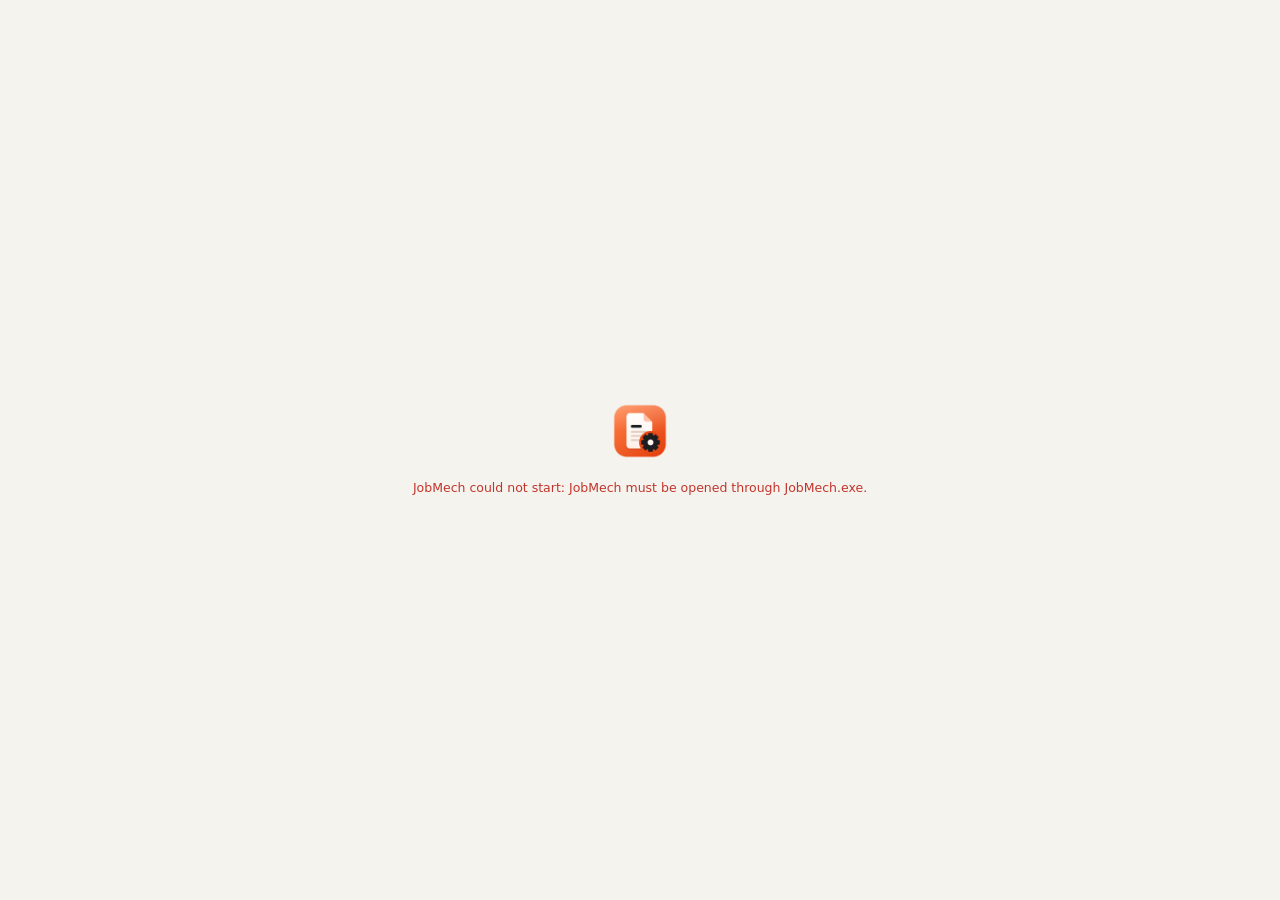
<file: app/index.html>
<!doctype html>
<html lang="en" data-theme="light">
<head>
<meta charset="utf-8">
<title>JobMech</title>
<link rel="icon" href="assets/icon-256.png">
<script>
  // apply the saved theme before first paint (the real settings load a moment later)
  try {
    var t = localStorage.getItem('jm-theme') || 'system';
    var dark = t === 'dark' || (t === 'system' && matchMedia('(prefers-color-scheme: dark)').matches);
    document.documentElement.dataset.theme = dark ? 'dark' : 'light';
  } catch (e) {}
</script>
<link rel="stylesheet" href="css/app.css">
<link rel="stylesheet" href="css/doc.css">
<style id="print-page">@page { margin: 0; }</style>
</head>
<body>
<div id="app" class="app">
  <aside class="side" id="side"></aside>
  <main class="main"><div id="view" class="view"></div></main>
</div>
<div id="boot" style="position:fixed;inset:0;display:grid;place-items:center;background:var(--bg);z-index:90">
  <div style="text-align:center">
    <img src="assets/icon-256.png" width="56" height="56" alt="">
    <div id="boot-msg" class="muted" style="margin-top:14px;font-size:12.5px">Starting JobMech</div>
  </div>
</div>
<div id="stage"></div>
<div id="print-root"></div>
<script type="module" src="js/main.js"></script>
</body>
</html>
</file>
<file: app/css/app.css>
/* JobMech 2 - application styles.
   Tuned for small laptop screens (1360x768) and modest hardware: no blur, few shadows. */

:root {
  --bg: #F5F3EE;
  --surface: #FFFFFF;
  --surface-2: #FBFAF7;
  --sunken: #EEEBE4;
  --ink: #17181B;
  --ink-2: #45484F;
  --ink-3: #7B7F88;
  --line: #E4E0D7;
  --line-strong: #CEC9BD;
  --accent: #F2541B;
  --accent-hover: #DE4712;
  --accent-ink: #BC3C0D;
  --accent-soft: #FFEADF;
  --ok: #1B8553;
  --ok-soft: #E0F3E8;
  --warn: #A66A0D;
  --warn-soft: #FAEFD4;
  --bad: #C2352B;
  --bad-soft: #FBE5E2;
  --info: #2A5BD0;
  --info-soft: #E4EBFB;
  --on-ink: #FFFFFF;
  --shadow-pop: 0 10px 30px rgba(23, 24, 27, .14), 0 2px 6px rgba(23, 24, 27, .08);
  --paper-shadow: 0 1px 2px rgba(23, 24, 27, .10), 0 8px 24px rgba(23, 24, 27, .10);
  --desk: #E7E3DA;
  --radius: 10px;
  --radius-sm: 7px;
  --font: "Segoe UI Variable Text", "Segoe UI", system-ui, sans-serif;
  --font-display: "Sitka Display", "Sitka Heading", Cambria, Georgia, serif;
  --font-mono: "Cascadia Mono", Consolas, monospace;
  --side-w: 232px;
  color-scheme: light;
}

:root[data-theme="dark"] {
  --bg: #121315;
  --surface: #1A1C1F;
  --surface-2: #1F2125;
  --sunken: #0D0E0F;
  --ink: #EDEBE5;
  --ink-2: #B9B7B0;
  --ink-3: #85837E;
  --line: #2A2D31;
  --line-strong: #3B3F45;
  --accent: #FF6A33;
  --accent-hover: #FF7F4F;
  --accent-ink: #FF8A5C;
  --accent-soft: #38201A;
  --ok: #4CC38A;
  --ok-soft: #14301F;
  --warn: #E0A93F;
  --warn-soft: #33270F;
  --bad: #F0685E;
  --bad-soft: #3A1917;
  --info: #7FA4FF;
  --info-soft: #17233F;
  --on-ink: #121315;
  --shadow-pop: 0 12px 34px rgba(0, 0, 0, .5), 0 2px 8px rgba(0, 0, 0, .4);
  --paper-shadow: 0 1px 2px rgba(0, 0, 0, .4), 0 10px 28px rgba(0, 0, 0, .45);
  --desk: #0B0C0D;
  color-scheme: dark;
}

* { box-sizing: border-box; }
html, body { height: 100%; margin: 0; }
body {
  font: 13.5px/1.45 var(--font);
  color: var(--ink);
  background: var(--bg);
  overflow: hidden;
  -webkit-font-smoothing: antialiased;
  user-select: none;
  cursor: default;
}
input, textarea, select, button { font: inherit; color: inherit; }
textarea, input, [contenteditable], .selectable { user-select: text; cursor: text; }
h1, h2, h3, h4, p { margin: 0; }
a { color: var(--accent-ink); text-decoration: none; cursor: pointer; }
a:hover { text-decoration: underline; }
svg { display: block; flex: none; }
::selection { background: var(--accent); color: #fff; }
::-webkit-scrollbar { width: 10px; height: 10px; }
::-webkit-scrollbar-thumb { background: var(--line-strong); border-radius: 10px; border: 2px solid transparent; background-clip: content-box; }
::-webkit-scrollbar-thumb:hover { background: var(--ink-3); background-clip: content-box; border: 2px solid transparent; }
::-webkit-scrollbar-track { background: transparent; }
:focus-visible { outline: 2px solid var(--accent); outline-offset: 2px; }

.hidden { display: none !important; }
.muted { color: var(--ink-3); }
.soft { color: var(--ink-2); }
.mono { font-family: var(--font-mono); }
.grow { flex: 1 1 auto; min-width: 0; }
.row { display: flex; align-items: center; gap: 8px; }
.row-top { display: flex; align-items: flex-start; gap: 8px; }
.col { display: flex; flex-direction: column; gap: 8px; }
.wrap { flex-wrap: wrap; }
.between { justify-content: space-between; }
.right { margin-left: auto; }
.center { text-align: center; }
.nowrap { white-space: nowrap; }
.ellipsis { overflow: hidden; text-overflow: ellipsis; white-space: nowrap; }
.gap-4 { gap: 4px; } .gap-12 { gap: 12px; } .gap-16 { gap: 16px; } .gap-20 { gap: 20px; }
.mt-4 { margin-top: 4px; } .mt-8 { margin-top: 8px; } .mt-12 { margin-top: 12px; } .mt-16 { margin-top: 16px; } .mt-24 { margin-top: 24px; }
.mb-8 { margin-bottom: 8px; } .mb-12 { margin-bottom: 12px; } .mb-16 { margin-bottom: 16px; }

.eyebrow {
  font: 600 10.5px/1 var(--font-mono);
  letter-spacing: .09em;
  text-transform: uppercase;
  color: var(--ink-3);
}
.display { font: 600 27px/1.12 var(--font-display); letter-spacing: -.01em; }
.h2 { font: 650 16px/1.25 var(--font); letter-spacing: -.005em; }
.h3 { font: 650 13.5px/1.3 var(--font); }
.small { font-size: 12.5px; }
.tiny { font-size: 11.5px; }

/* ------------------------------------------------------------------ buttons */
.btn {
  display: inline-flex; align-items: center; justify-content: center; gap: 7px;
  height: 34px; padding: 0 13px;
  border: 1px solid var(--line-strong); border-radius: var(--radius-sm);
  background: var(--surface); color: var(--ink);
  font-weight: 600; font-size: 13px; white-space: nowrap;
  cursor: pointer; transition: background .12s, border-color .12s, color .12s, transform .06s;
}
.btn:hover { background: var(--surface-2); border-color: var(--ink-3); }
.btn:active { transform: translateY(1px); }
.btn[disabled] { opacity: .5; pointer-events: none; }
.btn svg { width: 16px; height: 16px; }
.btn-primary { background: var(--ink); color: var(--on-ink); border-color: var(--ink); }
.btn-primary:hover { background: var(--ink-2); border-color: var(--ink-2); }
.btn-accent { background: var(--accent); color: #fff; border-color: var(--accent); }
.btn-accent:hover { background: var(--accent-hover); border-color: var(--accent-hover); }
.btn-ghost { background: transparent; border-color: transparent; color: var(--ink-2); }
.btn-ghost:hover { background: var(--sunken); border-color: transparent; color: var(--ink); }
.btn-danger { color: var(--bad); }
.btn-danger:hover { background: var(--bad-soft); border-color: var(--bad); }
.btn-sm { height: 28px; padding: 0 10px; font-size: 12.5px; border-radius: 6px; }
.btn-lg { height: 40px; padding: 0 18px; font-size: 14px; }
.btn-icon { width: 34px; padding: 0; }
.btn-icon.btn-sm { width: 28px; }
.btn-block { width: 100%; }

/* ------------------------------------------------------------------ form controls */
.field { display: flex; flex-direction: column; gap: 5px; min-width: 0; }
.field > label, .label { font-size: 12px; font-weight: 600; color: var(--ink-2); }
.field .hint { font-size: 11.5px; color: var(--ink-3); }
.input, .select, .textarea {
  width: 100%; border: 1px solid var(--line-strong); border-radius: var(--radius-sm);
  background: var(--surface); color: var(--ink); padding: 0 10px; height: 34px;
  transition: border-color .12s, box-shadow .12s; outline: none;
}
.textarea { height: auto; padding: 9px 11px; resize: vertical; line-height: 1.5; min-height: 70px; }
.input:hover, .select:hover, .textarea:hover { border-color: var(--ink-3); }
.input:focus, .select:focus, .textarea:focus { border-color: var(--ink); box-shadow: 0 0 0 3px color-mix(in srgb, var(--accent) 22%, transparent); }
.input::placeholder, .textarea::placeholder { color: var(--ink-3); }
.select { appearance: none; padding-right: 28px; cursor: pointer;
  background-image: url("data:image/svg+xml,%3Csvg xmlns='http://www.w3.org/2000/svg' width='12' height='12' viewBox='0 0 12 12'%3E%3Cpath d='M2.5 4.5 6 8l3.5-3.5' fill='none' stroke='%237B7F88' stroke-width='1.6' stroke-linecap='round' stroke-linejoin='round'/%3E%3C/svg%3E");
  background-repeat: no-repeat; background-position: right 9px center; }
.select-sm, .input-sm { height: 28px; font-size: 12.5px; }
.grid-2 { display: grid; grid-template-columns: 1fr 1fr; gap: 12px; }
.grid-3 { display: grid; grid-template-columns: repeat(3, 1fr); gap: 12px; }

.switch { position: relative; display: inline-flex; align-items: center; gap: 9px; cursor: pointer; }
.switch input { position: absolute; opacity: 0; pointer-events: none; }
.switch .track { width: 32px; height: 18px; border-radius: 18px; background: var(--line-strong); position: relative; transition: background .15s; flex: none; }
.switch .track::after { content: ""; position: absolute; left: 2px; top: 2px; width: 14px; height: 14px; border-radius: 50%; background: #fff; transition: transform .15s; box-shadow: 0 1px 2px rgba(0,0,0,.25); }
.switch input:checked + .track { background: var(--accent); }
.switch input:checked + .track::after { transform: translateX(14px); }
.switch input:focus-visible + .track { outline: 2px solid var(--accent); outline-offset: 2px; }

.check { display: inline-flex; align-items: center; gap: 8px; cursor: pointer; }
.check input { width: 16px; height: 16px; accent-color: var(--accent); cursor: pointer; margin: 0; }

.seg { display: inline-flex; padding: 3px; gap: 2px; background: var(--sunken); border-radius: 9px; }
.seg button { border: 0; background: transparent; height: 26px; padding: 0 11px; border-radius: 6px; font-size: 12.5px; font-weight: 600; color: var(--ink-2); cursor: pointer; display: inline-flex; align-items: center; gap: 6px; }
.seg button:hover { color: var(--ink); }
.seg button.on { background: var(--surface); color: var(--ink); box-shadow: 0 1px 2px rgba(0,0,0,.12); }
.seg button svg { width: 14px; height: 14px; }

/* ------------------------------------------------------------------ surfaces */
.card { background: var(--surface); border: 1px solid var(--line); border-radius: var(--radius); }
.card-pad { padding: 16px; }
.card-head { display: flex; align-items: center; gap: 10px; padding: 12px 16px; border-bottom: 1px solid var(--line); }
.card-head .h3 { flex: 1; }
.divider { height: 1px; background: var(--line); border: 0; margin: 0; }

.chip {
  display: inline-flex; align-items: center; gap: 5px; height: 21px; padding: 0 8px;
  border-radius: 20px; font-size: 11.5px; font-weight: 600; white-space: nowrap;
  background: var(--sunken); color: var(--ink-2);
}
.chip svg { width: 12px; height: 12px; }
.chip-ok { background: var(--ok-soft); color: var(--ok); }
.chip-warn { background: var(--warn-soft); color: var(--warn); }
.chip-bad { background: var(--bad-soft); color: var(--bad); }
.chip-info { background: var(--info-soft); color: var(--info); }
.chip-accent { background: var(--accent-soft); color: var(--accent-ink); }
.chip-outline { background: transparent; border: 1px solid var(--line-strong); }
.code-badge { font: 600 10.5px/1 var(--font-mono); letter-spacing: .04em; padding: 3px 5px; border-radius: 4px; background: var(--sunken); color: var(--ink-2); }
.dot { width: 7px; height: 7px; border-radius: 50%; background: var(--ink-3); flex: none; }
.dot.ok { background: var(--ok); } .dot.warn { background: var(--warn); } .dot.bad { background: var(--bad); } .dot.accent { background: var(--accent); } .dot.info { background: var(--info); }

.notice { display: flex; gap: 10px; padding: 10px 12px; border-radius: var(--radius-sm); background: var(--sunken); color: var(--ink-2); font-size: 12.5px; line-height: 1.45; }
.notice svg { width: 16px; height: 16px; margin-top: 1px; }
.notice.warn { background: var(--warn-soft); color: var(--warn); }
.notice.bad { background: var(--bad-soft); color: var(--bad); }
.notice.ok { background: var(--ok-soft); color: var(--ok); }
.notice.info { background: var(--info-soft); color: var(--info); }
.notice b { font-weight: 650; }

.spinner { width: 16px; height: 16px; border-radius: 50%; border: 2px solid color-mix(in srgb, currentColor 25%, transparent); border-top-color: currentColor; animation: spin .7s linear infinite; flex: none; }
@keyframes spin { to { transform: rotate(360deg); } }
@keyframes rise { from { opacity: 0; transform: translateY(6px); } to { opacity: 1; transform: none; } }
@keyframes fade { from { opacity: 0; } to { opacity: 1; } }

/* ------------------------------------------------------------------ shell */
.app { display: grid; grid-template-columns: var(--side-w) 1fr; height: 100%; }
.app.rail { --side-w: 56px; }
.side { display: flex; flex-direction: column; min-height: 0; border-right: 1px solid var(--line); background: var(--surface-2); }
.brand { display: flex; align-items: center; gap: 9px; padding: 14px 14px 10px; }
.brand img { width: 26px; height: 26px; }
.brand .name { font: 700 15.5px/1 var(--font); letter-spacing: -.01em; }
.brand .ver { font: 500 10.5px/1 var(--font); color: var(--ink-3); margin-top: 3px; }
.side-pad { padding: 4px 10px 8px; }
.nav { display: flex; flex-direction: column; gap: 1px; padding: 2px 8px 8px; }
.nav button {
  display: flex; align-items: center; gap: 10px; height: 32px; padding: 0 9px; border: 0; background: transparent;
  border-radius: 7px; color: var(--ink-2); font-weight: 600; font-size: 13px; cursor: pointer; text-align: left; width: 100%;
}
.nav button svg { width: 17px; height: 17px; }
.nav button:hover { background: var(--sunken); color: var(--ink); }
.nav button.on { background: var(--sunken); color: var(--ink); }
.nav button.on svg { color: var(--accent); }
.nav .count { margin-left: auto; font: 600 10.5px var(--font-mono); color: var(--ink-3); }
.side-label { display: flex; align-items: center; justify-content: space-between; padding: 10px 17px 6px; }
.side-search { padding: 0 10px 6px; }
.app-list { flex: 1; min-height: 0; overflow-y: auto; padding: 0 8px 8px; }
.app-item { display: flex; align-items: flex-start; gap: 9px; padding: 7px 9px; border-radius: 7px; cursor: pointer; position: relative; }
.app-item:hover { background: var(--sunken); }
.app-item.on { background: var(--sunken); }
.app-item.on::before { content: ""; position: absolute; left: 0; top: 9px; bottom: 9px; width: 3px; border-radius: 3px; background: var(--accent); }
.app-item .t { font-weight: 600; font-size: 12.5px; line-height: 1.3; display: -webkit-box; -webkit-line-clamp: 2; -webkit-box-orient: vertical; overflow: hidden; }
.app-item .s { font-size: 11.5px; color: var(--ink-3); margin-top: 2px; display: flex; align-items: center; gap: 6px; }
.app-item .dot { margin-top: 6px; }
.side-foot { border-top: 1px solid var(--line); padding: 8px 10px; }
.ai-chip { display: flex; align-items: center; gap: 8px; width: 100%; border: 0; background: transparent; padding: 6px 7px; border-radius: 7px; cursor: pointer; text-align: left; }
.ai-chip:hover { background: var(--sunken); }
.update-chip { display: flex; align-items: center; gap: 8px; width: 100%; border: 1px solid var(--accent); background: var(--accent-soft); color: var(--accent-ink); padding: 6px 8px; border-radius: 7px; cursor: pointer; text-align: left; margin-bottom: 6px; }
.update-chip svg { flex: none; }
.update-chip .txt { min-width: 0; }
.update-chip .a { font-size: 12px; font-weight: 650; }
.update-chip .b { font-size: 11px; opacity: .8; }
.app.rail .update-chip { justify-content: center; padding: 8px 0; }
.app.rail .update-chip .txt { display: none; }
.ai-chip .a { font-size: 12px; font-weight: 600; }
.ai-chip .b { font-size: 11px; color: var(--ink-3); }
.empty-list { padding: 14px 12px; color: var(--ink-3); font-size: 12px; line-height: 1.5; text-align: center; }

.app.rail .brand .txt, .app.rail .nav button span, .app.rail .side-label, .app.rail .side-search,
.app.rail .app-list, .app.rail .ai-chip .txt, .app.rail .nav .count, .app.rail .new-btn span { display: none; }
.app.rail .brand { justify-content: center; padding: 14px 0 10px; }
.app.rail .nav { padding: 2px 9px 8px; }
.app.rail .nav button { justify-content: center; padding: 0; height: 36px; }
.app.rail .side-pad { padding: 4px 9px 8px; }
.app.rail .new-btn { padding: 0; }
.app.rail .side-foot { margin-top: auto; padding: 8px 9px; }
.app.rail .ai-chip { justify-content: center; padding: 8px 0; }

.main { min-width: 0; min-height: 0; display: flex; flex-direction: column; background: var(--bg); position: relative; }
.view { flex: 1; min-height: 0; display: flex; flex-direction: column; animation: fade .18s ease; }
.topbar { display: flex; align-items: center; gap: 12px; padding: 14px 22px 12px; min-height: 60px; flex: none; }
.topbar .title { min-width: 0; }
.scroll { flex: 1; min-height: 0; overflow-y: auto; padding: 0 22px 22px; }
.page { max-width: 1120px; width: 100%; margin: 0 auto; }

/* stepper shown while composing an application */
.steps { display: flex; align-items: center; gap: 6px; }
.step { display: flex; align-items: center; gap: 7px; font-size: 12px; font-weight: 600; color: var(--ink-3); }
.step .n { width: 20px; height: 20px; border-radius: 50%; display: grid; place-items: center; font: 600 10.5px var(--font-mono); border: 1px solid var(--line-strong); }
.step.on { color: var(--ink); }
.step.on .n { background: var(--ink); color: var(--on-ink); border-color: var(--ink); }
.step.done .n { background: var(--ok-soft); color: var(--ok); border-color: transparent; }
.step.done { color: var(--ink-2); }
.steps .bar { width: 22px; height: 1px; background: var(--line-strong); }

/* ------------------------------------------------------------------ overlays */
.overlay { position: fixed; inset: 0; background: rgba(20, 20, 22, .42); display: grid; place-items: center; z-index: 50; animation: fade .12s ease; padding: 24px; }
.modal { background: var(--surface); border: 1px solid var(--line); border-radius: 14px; box-shadow: var(--shadow-pop); width: min(520px, 100%); max-height: 100%; display: flex; flex-direction: column; animation: rise .16s ease; }
.modal.wide { width: min(760px, 100%); }
.modal-head { padding: 18px 20px 6px; }
.modal-body { padding: 8px 20px 4px; overflow-y: auto; }
.modal-foot { padding: 16px 20px 18px; display: flex; justify-content: flex-end; gap: 8px; }

.menu { position: fixed; z-index: 60; min-width: 220px; background: var(--surface); border: 1px solid var(--line); border-radius: 10px; box-shadow: var(--shadow-pop); padding: 5px; animation: rise .1s ease; }
.menu .mi { display: flex; align-items: center; gap: 10px; width: 100%; border: 0; background: transparent; text-align: left; padding: 7px 9px; border-radius: 6px; cursor: pointer; font-size: 13px; }
.menu .mi:hover, .menu .mi:focus-visible { background: var(--sunken); outline: none; }
.menu .mi svg { width: 16px; height: 16px; color: var(--ink-3); }
.menu .mi .k { margin-left: auto; font: 500 10.5px var(--font-mono); color: var(--ink-3); }
.menu .mi.danger { color: var(--bad); }
.menu .mi.danger svg { color: var(--bad); }
.menu .ml { padding: 8px 9px 4px; }
.menu .ms { height: 1px; background: var(--line); margin: 5px 0; }

.toasts { position: fixed; right: 18px; bottom: 18px; z-index: 80; display: flex; flex-direction: column; gap: 8px; align-items: flex-end; pointer-events: none; }
.toast { pointer-events: auto; display: flex; align-items: center; gap: 10px; max-width: 460px; padding: 10px 12px 10px 13px; border-radius: 10px; background: var(--ink); color: var(--on-ink); box-shadow: var(--shadow-pop); font-size: 13px; animation: rise .16s ease; }
.toast svg { width: 16px; height: 16px; }
.toast.ok svg { color: #5FD39A; } .toast.bad svg { color: #FF8B81; }
.toast .act { border: 0; background: transparent; color: var(--accent); font-weight: 700; cursor: pointer; padding: 2px 4px; white-space: nowrap; }
:root[data-theme="dark"] .toast { background: #2B2E33; color: var(--ink); border: 1px solid var(--line-strong); }

.tabs { display: flex; gap: 2px; border-bottom: 1px solid var(--line); padding: 0 12px; flex: none; }
.tabs button { border: 0; background: transparent; height: 38px; padding: 0 8px; font-weight: 600; white-space: nowrap; font-size: 12.5px; color: var(--ink-3); cursor: pointer; position: relative; display: inline-flex; align-items: center; gap: 6px; }
.tabs button:hover { color: var(--ink); }
.tabs button.on { color: var(--ink); }
.tabs button.on::after { content: ""; position: absolute; left: 6px; right: 6px; bottom: -1px; height: 2px; background: var(--accent); border-radius: 2px; }
.tabs button .n { font: 600 10px var(--font-mono); padding: 2px 5px; border-radius: 8px; background: var(--sunken); color: var(--ink-2); }
.tabs button .n.warn { background: var(--warn-soft); color: var(--warn); }

/* ------------------------------------------------------------------ compose (step 1) */
.compose { display: grid; grid-template-columns: minmax(0, 1fr) minmax(0, 1fr); gap: 16px; flex: 1; min-height: 0; padding: 0 22px 18px; }
.pane { display: flex; flex-direction: column; min-height: 0; }
.pane .card-head { flex: none; }
.pane-body { flex: 1; min-height: 0; display: flex; flex-direction: column; padding: 12px 14px 14px; gap: 10px; }
.pane-body .textarea { flex: 1; min-height: 120px; resize: none; }
.pane-foot { flex: none; display: flex; align-items: center; gap: 10px; padding: 10px 14px; border-top: 1px solid var(--line); background: var(--surface-2); border-radius: 0 0 var(--radius) var(--radius); }
.dropzone { border: 1.5px dashed var(--line-strong); border-radius: var(--radius-sm); padding: 9px 12px; display: flex; align-items: center; gap: 10px; color: var(--ink-2); font-size: 12.5px; cursor: pointer; transition: border-color .12s, background .12s; flex: none; }
.dropzone:hover, .dropzone.over { border-color: var(--accent); background: var(--accent-soft); color: var(--accent-ink); }
.dropzone svg { width: 18px; height: 18px; }
.file-chips { display: flex; flex-wrap: wrap; gap: 6px; }
.file-chip { display: inline-flex; align-items: center; gap: 6px; padding: 3px 4px 3px 9px; border-radius: 6px; background: var(--sunken); font-size: 12px; }
.file-chip button { border: 0; background: transparent; cursor: pointer; padding: 2px; border-radius: 4px; color: var(--ink-3); display: grid; place-items: center; }
.file-chip button:hover { background: var(--line-strong); color: var(--ink); }
.file-chip svg { width: 12px; height: 12px; }

/* ------------------------------------------------------------------ tailor (step 2) */
.tailor { display: grid; grid-template-columns: minmax(0, 1fr) 372px; gap: 16px; flex: 1; min-height: 0; padding: 0 22px; }
.tailor-main { min-height: 0; overflow-y: auto; padding: 0 4px 18px 0; display: flex; flex-direction: column; gap: 14px; }
.tailor-side { min-height: 0; overflow-y: auto; padding-bottom: 18px; display: flex; flex-direction: column; gap: 12px; }
.actionbar { flex: none; display: flex; align-items: center; gap: 12px; padding: 10px 22px; border-top: 1px solid var(--line); background: var(--surface-2); }

.req { display: grid; grid-template-columns: 18px 1fr; gap: 9px; padding: 8px 0; border-top: 1px solid var(--line); font-size: 12.5px; }
.req:first-child { border-top: 0; }
.req .st { width: 18px; height: 18px; border-radius: 50%; display: grid; place-items: center; margin-top: 1px; }
.req .st svg { width: 11px; height: 11px; }
.req.met .st { background: var(--ok-soft); color: var(--ok); }
.req.partial .st { background: var(--warn-soft); color: var(--warn); }
.req.missing .st { background: var(--bad-soft); color: var(--bad); }
.req .ev { color: var(--ink-3); margin-top: 2px; font-size: 12px; }
.req .tag { font: 600 9.5px var(--font-mono); letter-spacing: .05em; text-transform: uppercase; color: var(--ink-3); margin-left: 6px; }
.fitbar { display: flex; height: 6px; border-radius: 6px; overflow: hidden; background: var(--sunken); }
.fitbar i { display: block; height: 100%; }
.fitbar .a { background: var(--ok); } .fitbar .b { background: var(--warn); } .fitbar .c { background: var(--bad); opacity: .55; }

.q { border: 1px solid var(--line); border-radius: var(--radius); background: var(--surface); padding: 12px 14px; transition: border-color .12s; }
.q:focus-within { border-color: var(--ink-3); }
.q .qh { display: flex; gap: 10px; align-items: flex-start; }
.q .qn { font: 600 10.5px var(--font-mono); color: var(--accent-ink); background: var(--accent-soft); border-radius: 5px; padding: 3px 6px; margin-top: 1px; flex: none; }
.q .qt { font-weight: 600; line-height: 1.4; }
.q .qw { font-size: 12px; color: var(--ink-3); margin-top: 3px; }
.q .textarea { margin-top: 9px; min-height: 58px; }
.q .qa { display: flex; align-items: center; gap: 6px; margin-top: 8px; }
.q.none { background: var(--surface-2); }
.q.none .qt { color: var(--ink-2); }
.q .state { font-size: 12px; color: var(--ink-3); display: flex; align-items: center; gap: 6px; }

.swatches { display: grid; grid-template-columns: repeat(4, 1fr); gap: 7px; }
.swatch { border: 1px solid var(--line); border-radius: 8px; padding: 7px; cursor: pointer; background: var(--surface); text-align: left; }
.swatch:hover { border-color: var(--ink-3); }
.swatch.on { border-color: var(--ink); box-shadow: 0 0 0 1px var(--ink); }
.swatch .bars { display: flex; height: 18px; border-radius: 4px; overflow: hidden; }
.swatch .bars i { flex: 1; }
.swatch .bars i:first-child { flex: 2; }
.swatch .nm { font-size: 11px; font-weight: 600; margin-top: 5px; white-space: nowrap; overflow: hidden; text-overflow: ellipsis; }
.fontpick { display: grid; grid-template-columns: 1fr 1fr; gap: 7px; }
.fontopt { border: 1px solid var(--line); border-radius: 8px; padding: 8px 10px; cursor: pointer; background: var(--surface); text-align: left; }
.fontopt:hover { border-color: var(--ink-3); }
.fontopt.on { border-color: var(--ink); box-shadow: 0 0 0 1px var(--ink); }
.fontopt .s { font-size: 17px; line-height: 1.1; }
.fontopt .n { font-size: 11px; color: var(--ink-3); margin-top: 3px; }

.std { display: grid; grid-template-columns: 16px 1fr; gap: 8px; font-size: 12.5px; padding: 4px 0; color: var(--ink-2); }
.std svg { width: 14px; height: 14px; margin-top: 2px; color: var(--ink-3); }

/* ------------------------------------------------------------------ generating */
.gen { flex: 1; min-height: 0; display: grid; place-items: center; padding: 22px; }
.gen-card { width: min(640px, 100%); }
.gen-steps { display: flex; flex-direction: column; gap: 2px; margin-top: 18px; }
.gs { display: grid; grid-template-columns: 22px 1fr auto; gap: 11px; align-items: center; padding: 8px 0; color: var(--ink-3); }
.gs .ic { width: 22px; height: 22px; border-radius: 50%; display: grid; place-items: center; border: 1.5px solid var(--line-strong); }
.gs .ic svg { width: 12px; height: 12px; }
.gs.on { color: var(--ink); }
.gs.on .ic { border-color: var(--accent); color: var(--accent); }
.gs.done { color: var(--ink-2); }
.gs.done .ic { background: var(--ok-soft); border-color: transparent; color: var(--ok); }
.gs.fail .ic { background: var(--bad-soft); border-color: transparent; color: var(--bad); }
.gs .lbl { font-weight: 600; }
.gs .sub { font-size: 12px; color: var(--ink-3); font-weight: 400; }
.gs .tm { font: 500 11px var(--font-mono); color: var(--ink-3); }
.livetext { margin-top: 14px; height: 96px; overflow: hidden; border-radius: var(--radius-sm); background: var(--sunken); padding: 10px 12px; font: 12px/1.5 var(--font-mono); color: var(--ink-3); display: flex; flex-direction: column; justify-content: flex-end; white-space: pre-wrap; word-break: break-word; -webkit-mask-image: linear-gradient(to bottom, transparent, #000 55%); }

/* ------------------------------------------------------------------ studio */
.studio { flex: 1; min-height: 0; display: grid; grid-template-columns: minmax(0, 1fr) 348px; }
.studio.no-inspector { grid-template-columns: minmax(0, 1fr) 0; }
.desk { min-width: 0; min-height: 0; overflow: auto; background: var(--desk); padding: 20px 20px 40px; border-top: 1px solid var(--line); }
.desk-inner { display: flex; gap: 22px; justify-content: center; align-items: flex-start; width: max-content; min-width: 100%; }
.doc-col { display: flex; flex-direction: column; gap: 18px; align-items: center; }
.doc-col .cap { align-self: stretch; display: flex; align-items: center; gap: 8px; color: var(--ink-3); }
.sheet-wrap { background: #fff; box-shadow: var(--paper-shadow); position: relative; overflow: hidden; }
.sheet-wrap .sheet a { pointer-events: none; }
.sheet-wrap .ss { transform-origin: 0 0; will-change: transform; overflow: hidden; }
.inspector { min-width: 0; min-height: 0; display: flex; flex-direction: column; border-left: 1px solid var(--line); border-top: 1px solid var(--line); background: var(--surface); }
.insp-body { flex: 1; min-height: 0; overflow-y: auto; padding: 14px; display: flex; flex-direction: column; gap: 14px; }
.studio-bar { display: flex; align-items: center; gap: 10px; padding: 10px 16px; flex: none; min-height: 54px; }
.studio-bar .ttl { min-width: 0; }
.studio-bar .ttl .a { font-weight: 650; font-size: 14px; white-space: nowrap; overflow: hidden; text-overflow: ellipsis; }
.studio-bar .ttl .b { font-size: 12px; color: var(--ink-3); white-space: nowrap; overflow: hidden; text-overflow: ellipsis; display: flex; gap: 6px; align-items: center; }

.qrow { display: grid; grid-template-columns: 18px 1fr; gap: 9px; font-size: 12.5px; align-items: start; }
.qrow .st { width: 18px; height: 18px; border-radius: 50%; display: grid; place-items: center; }
.qrow .st svg { width: 11px; height: 11px; }
.qrow.ok .st { background: var(--ok-soft); color: var(--ok); }
.qrow.warn .st { background: var(--warn-soft); color: var(--warn); }
.qrow.bad .st { background: var(--bad-soft); color: var(--bad); }
.qrow .d { color: var(--ink-3); font-size: 12px; margin-top: 1px; }
.issue { border: 1px solid var(--line); border-radius: 8px; padding: 8px 10px; font-size: 12.5px; cursor: pointer; background: var(--surface); }
.issue:hover { border-color: var(--ink-3); }
.issue .w { font-weight: 600; }
.issue .x { color: var(--ink-3); font-size: 12px; margin-top: 2px; }
.prep-q { border: 1px solid var(--line); border-radius: 8px; padding: 9px 11px; font-size: 12.5px; background: var(--surface); }
.prep-q.gap { border-color: var(--warn); }
.prep-q .num { font: 600 10.5px var(--font-mono); color: var(--ink-3); }
.prep-q .t { font-weight: 650; margin-top: 6px; line-height: 1.4; }
.prep-q .w { color: var(--ink-3); font-size: 12px; margin-top: 2px; line-height: 1.4; }
.prep-list { margin: 0; padding-left: 16px; display: flex; flex-direction: column; gap: 4px; line-height: 1.45; }
.prep-q .t ~ .prep-list { margin-top: 7px; }
.kw { display: flex; flex-wrap: wrap; gap: 5px; }
.kw span { font-size: 11.5px; padding: 2px 7px; border-radius: 5px; background: var(--sunken); color: var(--ink-2); }
.kw span.hit { background: var(--ok-soft); color: var(--ok); }
.kw span.miss { background: transparent; border: 1px dashed var(--line-strong); color: var(--ink-3); }
.quick { display: flex; flex-wrap: wrap; gap: 6px; }
.quick button { border: 1px solid var(--line-strong); background: var(--surface); border-radius: 20px; height: 26px; padding: 0 10px; font-size: 12px; font-weight: 600; color: var(--ink-2); cursor: pointer; }
.quick button:hover { border-color: var(--ink); color: var(--ink); }
.kv { display: grid; grid-template-columns: 96px 1fr; gap: 6px 10px; font-size: 12.5px; }
.kv dt { color: var(--ink-3); }
.kv dd { margin: 0; min-width: 0; overflow-wrap: anywhere; }
.pre { white-space: pre-wrap; overflow-wrap: anywhere; font-size: 12.5px; line-height: 1.5; color: var(--ink-2); }

/* editable text inside the document preview */
.sheet [data-edit] { outline: none; border-radius: 2px; transition: background .1s, box-shadow .1s; cursor: text; }
.sheet [data-edit]:hover { background: rgba(242, 84, 27, .09); box-shadow: 0 0 0 2px rgba(242, 84, 27, .09); }
.sheet [data-edit]:focus { background: rgba(242, 84, 27, .07); box-shadow: 0 0 0 2px rgba(242, 84, 27, .45); }
.sheet .flag { background-image: linear-gradient(to right, #D98A00 60%, transparent 60%); background-size: 5px 1.5px; background-repeat: repeat-x; background-position: 0 100%; }
.sheet .pulse { animation: pulse 1.4s ease 1; }
@keyframes pulse { 0%, 60% { background: rgba(242, 84, 27, .28); } 100% { background: transparent; } }

/* ------------------------------------------------------------------ applications table */
.stats { display: grid; grid-template-columns: repeat(5, 1fr); gap: 10px; }
.stat { padding: 12px 14px; }
.stat .v { font: 600 24px/1 var(--font-display); margin-top: 6px; }
.table { width: 100%; border-collapse: collapse; font-size: 13px; }
.table th { text-align: left; font: 600 10.5px var(--font-mono); letter-spacing: .07em; text-transform: uppercase; color: var(--ink-3); padding: 9px 12px; border-bottom: 1px solid var(--line); position: sticky; top: 0; background: var(--surface); z-index: 1; }
.table td { padding: 9px 12px; border-bottom: 1px solid var(--line); vertical-align: middle; }
.table tr:last-child td { border-bottom: 0; }
.table tbody tr { cursor: pointer; }
.table tbody tr:hover { background: var(--surface-2); }
.status-pill { display: inline-flex; align-items: center; gap: 6px; height: 24px; padding: 0 9px 0 8px; border-radius: 20px; font-size: 12px; font-weight: 600; border: 1px solid var(--line-strong); background: var(--surface); cursor: pointer; white-space: nowrap; }
.status-pill:hover { border-color: var(--ink-3); }
.empty { text-align: center; padding: 44px 20px; color: var(--ink-3); }
.empty .ico { width: 44px; height: 44px; border-radius: 12px; background: var(--sunken); display: grid; place-items: center; margin: 0 auto 12px; color: var(--ink-2); }
.empty .ico svg { width: 22px; height: 22px; }

/* ------------------------------------------------------------------ memory + settings */
.split { display: grid; grid-template-columns: 196px minmax(0, 1fr); gap: 20px; flex: 1; min-height: 0; padding: 0 22px 22px; }
.subnav { display: flex; flex-direction: column; gap: 1px; }
.subnav button { display: flex; align-items: center; gap: 9px; border: 0; background: transparent; text-align: left; height: 32px; padding: 0 10px; border-radius: 7px; font-weight: 600; font-size: 13px; color: var(--ink-2); cursor: pointer; }
.subnav button svg { width: 16px; height: 16px; }
.subnav button:hover { background: var(--sunken); color: var(--ink); }
.subnav button.on { background: var(--surface); color: var(--ink); box-shadow: inset 0 0 0 1px var(--line); }
.subnav button .n { margin-left: auto; font: 600 10.5px var(--font-mono); color: var(--ink-3); }
.split-body { min-height: 0; overflow-y: auto; padding-right: 4px; }
.section { margin-bottom: 18px; }
.section > .h2 { margin-bottom: 4px; }
.section > .desc { color: var(--ink-3); font-size: 12.5px; margin-bottom: 12px; max-width: 640px; }
.photo-box { width: 108px; height: 138px; border-radius: 8px; border: 1px solid var(--line-strong); background: var(--sunken); display: grid; place-items: center; overflow: hidden; color: var(--ink-3); flex: none; }
.photo-box img { width: 100%; height: 100%; object-fit: cover; }
.photo-box svg { width: 34px; height: 34px; }
.fact { border: 1px solid var(--line); border-radius: var(--radius-sm); background: var(--surface); padding: 10px 12px; display: grid; grid-template-columns: 1fr auto; gap: 4px 10px; }
.fact .f { font-size: 13px; line-height: 1.45; }
.fact .ctx { grid-column: 1 / -1; font-size: 12px; color: var(--ink-3); line-height: 1.45; }
.fact .src { font: 500 10.5px var(--font-mono); color: var(--ink-3); grid-column: 1 / -1; }
.gapchips { display: flex; flex-wrap: wrap; gap: 6px; }
.gapchip { display: inline-flex; align-items: center; gap: 6px; padding: 4px 4px 4px 10px; border-radius: 20px; border: 1px solid var(--line-strong); font-size: 12.5px; background: var(--surface); }
.gapchip button { border: 0; background: transparent; cursor: pointer; color: var(--ink-3); padding: 2px; border-radius: 50%; display: grid; place-items: center; }
.gapchip button:hover { background: var(--sunken); color: var(--ink); }
.gapchip svg { width: 12px; height: 12px; }

.prov { display: grid; grid-template-columns: repeat(4, 1fr); gap: 8px; }
/* The tag sits in the flow, under the description and pinned to the bottom so a row of cards lines up.
   It must not float over a corner: on narrow cards that covers the provider's name. */
.provopt { border: 1px solid var(--line); border-radius: var(--radius-sm); background: var(--surface); padding: 10px 11px; cursor: pointer; text-align: left; position: relative; min-height: 62px; display: flex; flex-direction: column; align-items: stretch; }
.provopt:hover { border-color: var(--ink-3); }
.provopt.on { border-color: var(--ink); box-shadow: 0 0 0 1px var(--ink); }
.provopt .n { font-weight: 650; font-size: 13px; display: flex; align-items: center; gap: 6px; }
.provopt .n svg { flex: none; }
.provopt .d { font-size: 11.5px; color: var(--ink-3); margin-top: 3px; margin-bottom: 9px; line-height: 1.35; }
.provopt .tag { align-self: flex-start; margin-top: auto; }
.model-row { display: grid; grid-template-columns: 1fr auto; gap: 8px; align-items: center; padding: 9px 12px; border-top: 1px solid var(--line); }
.model-row:first-child { border-top: 0; }
.progress { height: 6px; border-radius: 6px; background: var(--sunken); overflow: hidden; }
.progress i { display: block; height: 100%; background: var(--accent); width: 0; transition: width .2s; }

/* ------------------------------------------------------------------ onboarding */
.onb { position: fixed; inset: 0; background: var(--bg); z-index: 40; display: grid; grid-template-columns: 400px 1fr; }
.onb-side { background: #17181B; color: #EDEBE5; padding: 34px 34px 28px; display: flex; flex-direction: column; }
.onb-side .display { color: #fff; font-size: 31px; margin-top: 26px; }
.onb-side p { color: #A9A7A0; margin-top: 12px; line-height: 1.55; }
.onb-side .pts { margin-top: auto; display: flex; flex-direction: column; gap: 12px; }
.onb-side .pt { display: grid; grid-template-columns: 20px 1fr; gap: 10px; font-size: 12.5px; color: #C9C7C0; }
.onb-side .pt svg { width: 16px; height: 16px; color: #FF7A47; margin-top: 2px; }
.onb-main { display: flex; flex-direction: column; min-height: 0; }
.onb-body { flex: 1; min-height: 0; overflow-y: auto; padding: 30px 40px 10px; }
.onb-foot { flex: none; display: flex; align-items: center; gap: 10px; padding: 14px 40px 22px; }

/* ------------------------------------------------------------------ print: only the prepared sheets */
#print-root { display: none; }
#stage { position: absolute; left: -20000px; top: 0; visibility: hidden; pointer-events: none; }
@media print {
  html, body { height: auto !important; overflow: visible !important; background: #fff !important; }
  body > *:not(#print-root) { display: none !important; }
  #print-root { display: block !important; }
  #print-root .sheet { box-shadow: none !important; margin: 0 !important; }
}
</file>
<file: app/css/doc.css>
/* JobMech 2 - document styles (CV and cover letter). The same rules drive the on-screen preview
   and the PDF, so what you see is what is saved. All sizes are relative to the sheet's base
   font size, which lets the "fit to page" logic scale a whole document with one variable (--k). */

.sheet {
  --p: #1B365D; --s: #2F5C8F; --t: #EEF3F8;
  --k: 1; --fs: 1;
  --ink: #1A1C20; --ink2: #474B53; --ink3: #6B7078; --rule: #D5D8DE;
  --ff: Calibri, "Segoe UI", Arial, sans-serif; --fh: var(--ff);
  position: relative; box-sizing: border-box; overflow: hidden;
  background: #fff; color: var(--ink);
  font-family: var(--ff);
  font-size: calc(10.2pt * var(--k) * var(--fs));
  line-height: 1.36;
  text-align: left;
  -webkit-print-color-adjust: exact; print-color-adjust: exact;
  /* Exact, unhinted glyph spacing: without it Windows rounds letter widths to whole pixels, which
     loosens small text and makes line breaks depend on the zoom level. */
  text-rendering: geometricPrecision;
  font-kerning: normal;
  font-variant-numeric: lining-nums;
  hyphens: manual; overflow-wrap: break-word;
  user-select: text; cursor: default;
  break-after: page; break-inside: avoid;
}
.sheet:last-child { break-after: auto; }
.sheet * { box-sizing: border-box; }
.sheet-body { height: 100%; overflow: hidden; }
.sheet-body > :first-child { margin-top: 0 !important; }
.sheet a { color: inherit; text-decoration: none; }

/* ---------------------------------------------------------------- shared pieces */
.d-name { font-family: var(--fh); font-weight: 700; color: var(--p); line-height: 1.08; letter-spacing: -.005em; }
.d-headline { color: var(--s); font-weight: 600; }
.d-contact { color: var(--ink2); }
.sheet .ci { white-space: nowrap; }
.sheet .d-meta .ci, .sheet .ci.wrap { white-space: normal; overflow-wrap: break-word; }
.sheet .ci.wrap-anywhere { white-space: normal; overflow-wrap: anywhere; }
.sheet .sep { color: var(--ink3); padding: 0 .12em 0 .42em; }
.d-meta { color: var(--ink3); }
.d-photo { display: block; object-fit: cover; object-position: center 20%; background: var(--t); flex-shrink: 0; max-width: 100%; }
.sheet .d-head, .sheet .d-head > *, .sheet .d-row > *, .sheet .d-eh .l1 > * { min-width: 0; }
/* Headings keep tight tracking on purpose: wide letter-spacing makes PDF text extractors (and the
   applicant tracking systems built on them) read "BERUF S ERFAHRUNG" instead of the word. */
.d-sec { font-family: var(--fh); font-weight: 700; color: var(--p); text-transform: uppercase; letter-spacing: .045em; font-size: .92em; }
.d-role { font-weight: 700; color: var(--ink); }
.d-org { color: var(--ink2); }
.d-period { color: var(--s); font-weight: 600; white-space: nowrap; font-variant-numeric: tabular-nums lining-nums; }
.sheet .d-eh .d-period { flex-shrink: 0; }
/* Bullets are real characters in normal flow (no positioning), so the PDF keeps them in reading order. */
.d-bullet { padding-left: 1.05em; text-indent: -1.05em; }
.d-bullet::before { content: "\2022"; display: inline-block; width: 1.05em; text-indent: 0; text-align: center; color: var(--s); }
.d-bullet:empty::after, .d-detail:empty::after, .lt-p:empty::after { content: "\200b"; }
.d-detail { color: var(--ink2); }
.d-lbl { font-weight: 700; color: var(--ink); }
.d-para { text-align: left; }
.d-sign { color: var(--ink2); }
.d-consent { color: var(--ink3); font-size: .82em; font-style: italic; }
.d-empty { color: #B7BAC0; font-style: italic; }

/* ================================================================ TABULAR (Germany, Austria, Switzerland) */
.lay-tabular { padding: 15mm 18mm 13mm 20mm; }
.lay-tabular .d-head { display: grid; grid-template-columns: minmax(0, 1fr) auto; column-gap: 8mm; align-items: start; padding-bottom: 1em; border-bottom: .55mm solid var(--p); }
.lay-tabular .d-doc { font: 700 .84em var(--fh); letter-spacing: .05em; text-transform: uppercase; color: var(--s); margin-bottom: .35em; }
.lay-tabular .d-name { font-size: 2.3em; }
.lay-tabular .d-headline { font-size: 1.14em; margin-top: .3em; }
.lay-tabular .d-contact { margin-top: .7em; font-size: .95em; line-height: 1.45; }
.lay-tabular .d-meta { margin-top: .15em; font-size: .92em; line-height: 1.45; color: var(--ink2); }
.lay-tabular .d-photo { width: calc(33mm * var(--k)); height: calc(43mm * var(--k)); border-radius: .8mm; justify-self: end; }
.lay-tabular .d-sec { margin-top: 1.25em; padding-bottom: .28em; border-bottom: .25mm solid var(--rule); margin-bottom: .55em; }
.lay-tabular .d-row { display: grid; grid-template-columns: 34mm minmax(0, 1fr); column-gap: 5mm; }
.lay-tabular .d-row.first { margin-top: .62em; }
.lay-tabular .d-sec + .d-row.first { margin-top: 0; }
.lay-tabular .d-l { font-size: .95em; }
.lay-tabular .d-l.d-period, .lay-tabular .d-l .d-period { white-space: normal; }
.lay-tabular .d-l.d-lbl { font-weight: 600; color: var(--ink2); }
.lay-tabular .d-role { font-size: 1.04em; }
.lay-tabular .d-bullet, .lay-tabular .d-detail { margin-top: .16em; }
.lay-tabular .d-row.gap { margin-top: .3em; }
.lay-tabular .d-para { margin-top: 0; }
.lay-tabular .d-sign { margin-top: 2.4em; }
.lay-tabular .d-sign .nm { margin-top: 1.5em; color: var(--ink); font-weight: 600; }
.lay-tabular .d-consent { margin-top: 1.2em; }

/* ================================================================ CLASSIC (US, Canada, UK, Ireland, Australia, Brazil) */
.lay-classic { padding: 14mm 17mm 13mm; }
.lay-classic .d-head { padding-bottom: .75em; border-bottom: .45mm solid var(--p); }
.lay-classic .d-head.has-photo { display: grid; grid-template-columns: minmax(0, 1fr) auto; column-gap: 7mm; align-items: start; text-align: left; }
.lay-classic.hd-center .d-head:not(.has-photo) { text-align: center; }
.lay-classic .d-photo { width: calc(30mm * var(--k)); height: calc(39mm * var(--k)); border-radius: .8mm; justify-self: end; }
.lay-classic .d-name { font-size: 2.15em; }
.lay-classic.hd-center .d-name { text-transform: uppercase; letter-spacing: .03em; font-size: 1.95em; }
.lay-classic .d-headline { font-size: 1.08em; margin-top: .3em; }
.lay-classic .d-contact { margin-top: .5em; font-size: .95em; }
.lay-classic .d-meta { margin-top: .12em; font-size: .92em; }
.lay-classic .d-sec { margin-top: 1.05em; padding-bottom: .2em; border-bottom: .25mm solid var(--rule); margin-bottom: .45em; }
.lay-classic .d-eh { margin-top: .55em; }
.lay-classic .d-sec + .d-eh { margin-top: 0; }
.lay-classic .d-eh .l1 { display: flex; justify-content: space-between; align-items: baseline; gap: 1.2em; }
.lay-classic .d-eh .l2 { color: var(--ink2); font-style: italic; }
.lay-classic .d-role { font-size: 1.03em; }
.lay-classic .d-bullet, .lay-classic .d-detail { margin-top: .15em; }
.lay-classic .d-line { margin-top: .16em; }
.lay-classic .d-sec + .d-line { margin-top: 0; }
.lay-classic .d-consent { margin-top: 1.2em; }

/* ================================================================ SIDEBAR (France, Belgium, Spain, Italy, Portugal, Poland) */
.lay-sidebar { display: grid; grid-template-columns: 62mm minmax(0, 1fr); }
.lay-sidebar .d-side { background: var(--t); padding: 14mm 7mm 12mm 9mm; min-width: 0; overflow: hidden; }
.lay-sidebar .d-mainc { padding: 14mm 15mm 12mm 9mm; min-width: 0; height: 100%; overflow: hidden; }
.lay-sidebar .d-photo { width: calc(38mm * var(--k)); height: calc(48mm * var(--k)); border-radius: 1.2mm; margin: 0 auto 1.4em; }
.lay-sidebar .d-side .d-sec { font-size: .88em; margin: 1.5em 0 .5em; padding-bottom: .25em; border-bottom: .25mm solid color-mix(in srgb, var(--p) 28%, transparent); }
.lay-sidebar .d-side .d-sec:first-child { margin-top: 0; }
.lay-sidebar .d-side .d-item { font-size: .93em; margin-top: .32em; color: var(--ink2); overflow-wrap: anywhere; }
.lay-sidebar .d-side .d-item .k { display: block; font-size: .84em; color: var(--ink3); }
.lay-sidebar .d-side .d-lang { display: flex; justify-content: space-between; gap: .6em; font-size: .93em; margin-top: .3em; min-width: 0; }
.lay-sidebar .d-side .d-lang > span { min-width: 0; overflow-wrap: break-word; }
.lay-sidebar .d-side .d-lang .lv { color: var(--ink3); text-align: right; flex-shrink: 0; }
.lay-sidebar .d-side .d-skillg { font-size: .93em; margin-top: .5em; color: var(--ink2); }
.lay-sidebar .d-side .d-skillg .d-lbl { display: block; }
.lay-sidebar .d-name { font-size: 2.35em; }
.lay-sidebar .d-headline { font-size: 1.16em; margin-top: .3em; }
.lay-sidebar .d-head { padding-bottom: .9em; }
.lay-sidebar .d-mainc .d-sec { margin-top: 1.15em; margin-bottom: .5em; padding-left: .7em; border-left: .9mm solid var(--p); line-height: 1.15; }
.lay-sidebar .d-eh { margin-top: .6em; }
.lay-sidebar .d-sec + .d-eh { margin-top: 0; }
.lay-sidebar .d-eh .l1 { display: flex; justify-content: space-between; align-items: baseline; gap: 1em; }
.lay-sidebar .d-eh .l2 { color: var(--ink2); }
.lay-sidebar .d-bullet, .lay-sidebar .d-detail { margin-top: .15em; }
.lay-sidebar .d-line { margin-top: .18em; }
.lay-sidebar .d-consent { margin-top: 1.2em; }

/* ================================================================ GUTTER (Netherlands, Nordics, international) */
.lay-gutter { padding: 15mm 18mm 13mm; }
.lay-gutter .d-head { display: grid; grid-template-columns: minmax(0, 1fr) minmax(0, 66mm); column-gap: 7mm; align-items: end; padding-bottom: .9em; border-bottom: .3mm solid var(--ink); }
.lay-gutter .d-head.has-photo { grid-template-columns: minmax(0, 1fr) minmax(0, 62mm) auto; }
.lay-gutter .d-name { font-size: 2.3em; font-weight: 700; }
.lay-gutter .d-headline { font-size: 1.08em; margin-top: .3em; }
.lay-gutter .d-contact { text-align: right; font-size: .93em; line-height: 1.45; }
.lay-gutter .d-contact div { white-space: normal; overflow-wrap: anywhere; }
.lay-gutter .d-meta { font-size: .9em; }
.lay-gutter .d-photo { width: calc(25mm * var(--k)); height: calc(31mm * var(--k)); border-radius: .8mm; justify-self: end; }
.lay-gutter .d-row { display: grid; grid-template-columns: 35mm minmax(0, 1fr); column-gap: 5mm; }
.lay-gutter .d-row.secstart { margin-top: 1.15em; padding-top: 0; }
.lay-gutter .d-row.first { margin-top: .6em; }
.lay-gutter .d-row.secstart.first { margin-top: 1.15em; }
.lay-gutter .d-l .d-sec { font-size: .84em; line-height: 1.5; padding-top: .12em; }
.lay-gutter .d-eh .l1 { display: flex; justify-content: space-between; align-items: baseline; gap: 1em; }
.lay-gutter .d-eh .l2 { color: var(--ink2); }
.lay-gutter .d-bullet, .lay-gutter .d-detail { margin-top: .15em; }
.lay-gutter .d-line { margin-top: .16em; }
.lay-gutter .d-row.gap { margin-top: .16em; }
.lay-gutter .d-row.gap.secstart { margin-top: 1.15em; }
.lay-gutter .d-consent { margin-top: 1.2em; }

/* ================================================================ LETTERS */
.letter { font-size: calc(10.8pt * var(--k) * var(--fs)); line-height: 1.42; }
.letter .lt-name { font-family: var(--fh); font-weight: 700; color: var(--p); font-size: 1.55em; line-height: 1.1; }
.letter .lt-contact { color: var(--ink2); font-size: .88em; margin-top: .35em; }
.letter .lt-head { padding-bottom: .8em; border-bottom: .45mm solid var(--p); }
.letter .lt-rcpt { margin-top: 2.6em; line-height: 1.34; }
.letter .lt-date { margin-top: 1.5em; color: var(--ink2); }
.letter .lt-subject { margin-top: 1.7em; font-weight: 700; color: var(--ink); font-size: 1.04em; }
.letter .lt-sal { margin-top: 1.5em; }
.letter .lt-p { margin-top: .85em; text-align: left; }
.letter .lt-close { margin-top: 1.5em; }
.letter .lt-sig { margin-top: 2.3em; font-weight: 600; }
.letter .lt-encl { margin-top: 1.8em; color: var(--ink3); font-size: .88em; }

/* DIN 5008 flavoured (Germany, Austria, Switzerland): wider left margin, date on the right */
.lt-din { padding: 17mm 20mm 14mm 25mm; }
.lt-din .lt-date { text-align: right; margin-top: .4em; }
.lt-din .lt-rcpt { margin-top: 2.4em; min-height: 5.4em; }
/* North American block format */
.lt-block { padding: 17mm 21mm 15mm; }
.lt-block .lt-head { text-align: center; }
.lt-block .lt-name { text-transform: uppercase; letter-spacing: .03em; font-size: 1.4em; }
.lt-block .lt-date { margin-top: 2em; }
.lt-block .lt-rcpt { margin-top: 1.3em; }
/* British */
.lt-uk { padding: 17mm 21mm 15mm; }
.lt-uk .lt-date { margin-top: 2em; }
.lt-uk .lt-rcpt { margin-top: 1.3em; }
/* French: sender left, recipient and date on the right, signature on the right */
.lt-fr { padding: 17mm 21mm 15mm 22mm; }
.lt-fr .lt-head { border-bottom: 0; padding-bottom: 0; }
.lt-fr .lt-name { font-size: 1.25em; }
.lt-fr .lt-contact { line-height: 1.4; }
.lt-fr .lt-contact div { display: block; }
.lt-fr .lt-rcpt { margin: 1.4em 0 0 56%; }
.lt-fr .lt-date { margin: 1.3em 0 0 56%; }
.lt-fr .lt-sig { margin-left: 56%; }
/* Plain international */
.lt-plain { padding: 17mm 21mm 15mm; }
.lt-plain .lt-date { margin-top: 2em; }
.lt-plain .lt-rcpt { margin-top: 1.3em; }
</file>
